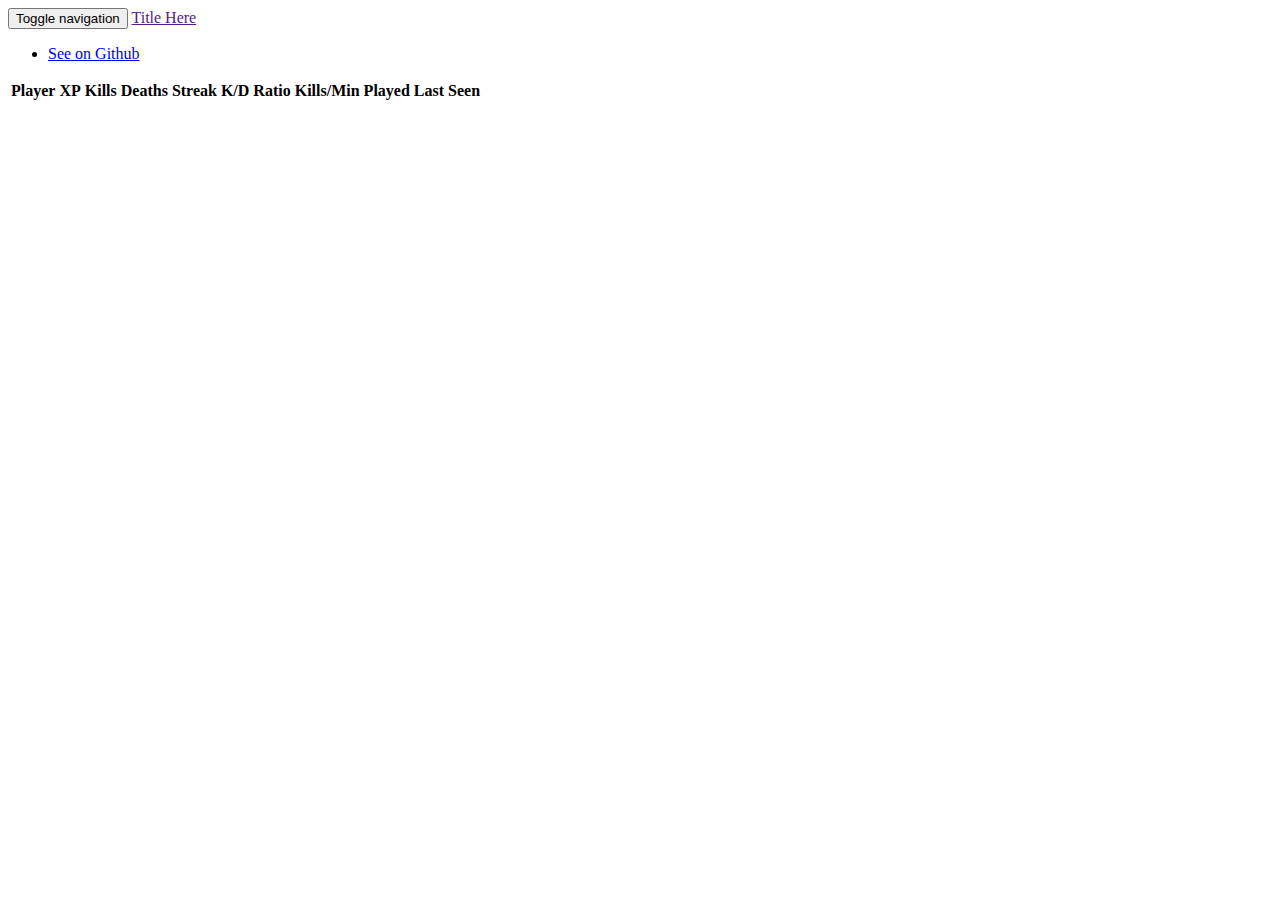
<file: src/main/resources/templates/index.html>
<!--
 Copyright (c) 2014 Steven Burgart <skburgart@gmail.com>
 See the file license.txt for copying permission.
-->
<!DOCTYPE HTML>
<html xmlns:th="http://www.thymeleaf.org">
<head>
    <meta charset="utf-8"/>
    <meta http-equiv="X-UA-Compatible" content="IE=edge"/>
    <meta name="viewport" content="width=device-width, initial-scale=1"/>
    <meta name="author" content="Steven Burgart"/>
    <title>RWR Stats</title>
    <link th:href="@{/bootstrap-3.2.0-dist/css/bootstrap.min.css}" rel="stylesheet"/>
    <link th:href="@{/datatables-1.9.4/css/jquery.dataTables.css}" rel="stylesheet"/>
    <link th:href="@{/css/index.css}" rel="stylesheet"/>
    <link rel="icon" type="image/x-icon" href="../static/img/favicon.ico"/>
</head>
<body>
<div class="navbar navbar-inverse navbar-fixed-top" role="navigation">
    <div class="container-fluid">
        <div class="navbar-header">
            <button type="button" class="navbar-toggle" data-toggle="collapse" data-target=".navbar-collapse">
                <span class="sr-only">Toggle navigation</span>
                <span class="icon-bar"></span>
                <span class="icon-bar"></span>
                <span class="icon-bar"></span>
            </button>
            <a class="navbar-brand" href="" th:text="${title}">Title Here</a>
        </div>
        <div class="navbar-collapse collapse">
            <ul class="nav navbar-nav navbar-right">
                <li><a href="https://github.com/skburgart/Running-With-Rifles-Statistics">See on Github</a></li>
            </ul>
        </div>
    </div>
</div>

<div id="stats-table-container">
    <table id="player-stats-table">
        <thead>
        <tr>
            <th>Player</th>
            <th>XP</th>
            <th>Kills</th>
            <th>Deaths</th>
            <th>Streak</th>
            <th>K/D Ratio</th>
            <th>Kills/Min</th>
            <th>Played</th>
            <th>Last Seen</th>
        </tr>
        </thead>
        <tbody>
        <!-- auto-generated -->
        </tbody>
    </table>
</div>
<script src="https://ajax.googleapis.com/ajax/libs/jquery/1.11.0/jquery.min.js"></script>
<script th:src="@{/bootstrap-3.2.0-dist/js/bootstrap.min.js}"></script>
<script th:src="@{/datatables-1.9.4/js/jquery.dataTables.min.js}"></script>
<script th:src="@{/js/data.js}"></script>
</body>
</html>
</file>
